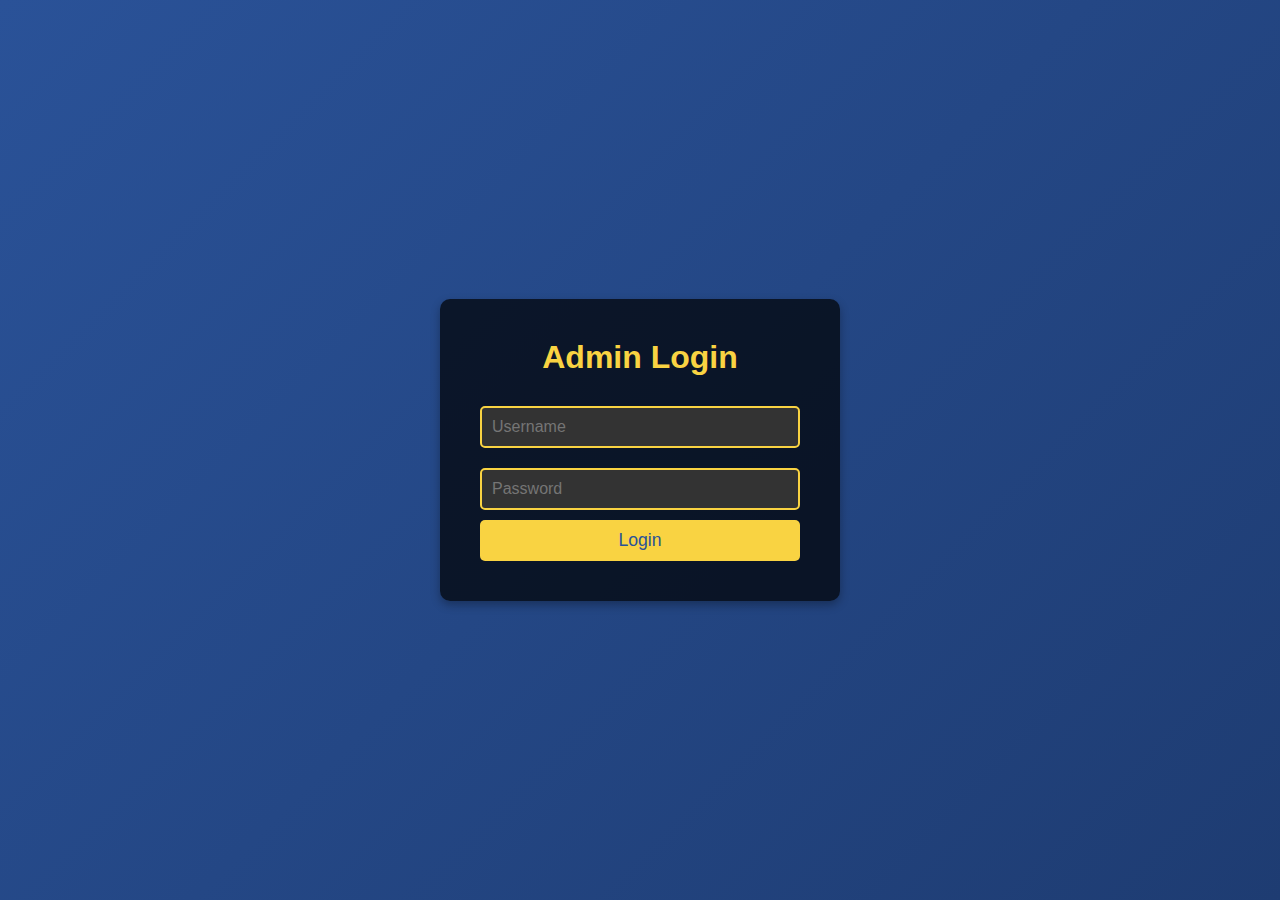
<file: admin-login.html>
<!DOCTYPE html>
<html lang="en">
<head>
    <meta charset="UTF-8">
    <meta name="viewport" content="width=device-width, initial-scale=1.0">
    <title>Admin Login - RobuxElite</title>
    <link rel="stylesheet" href="admin-login.css">
    <script src="admin-login.js" defer></script>
</head>
<body>
    <div class="login-container">
        <div class="login-form">
            <h2>Admin Login</h2>
            <form id="login-form">
                <input type="text" id="username" placeholder="Username" required>
                <input type="password" id="password" placeholder="Password" required>
                <button type="submit" class="btn">Login</button>
            </form>
            <p id="error-message" class="error-message">Invalid credentials. Try again.</p>
        </div>
    </div>
</body>
</html>
</file>
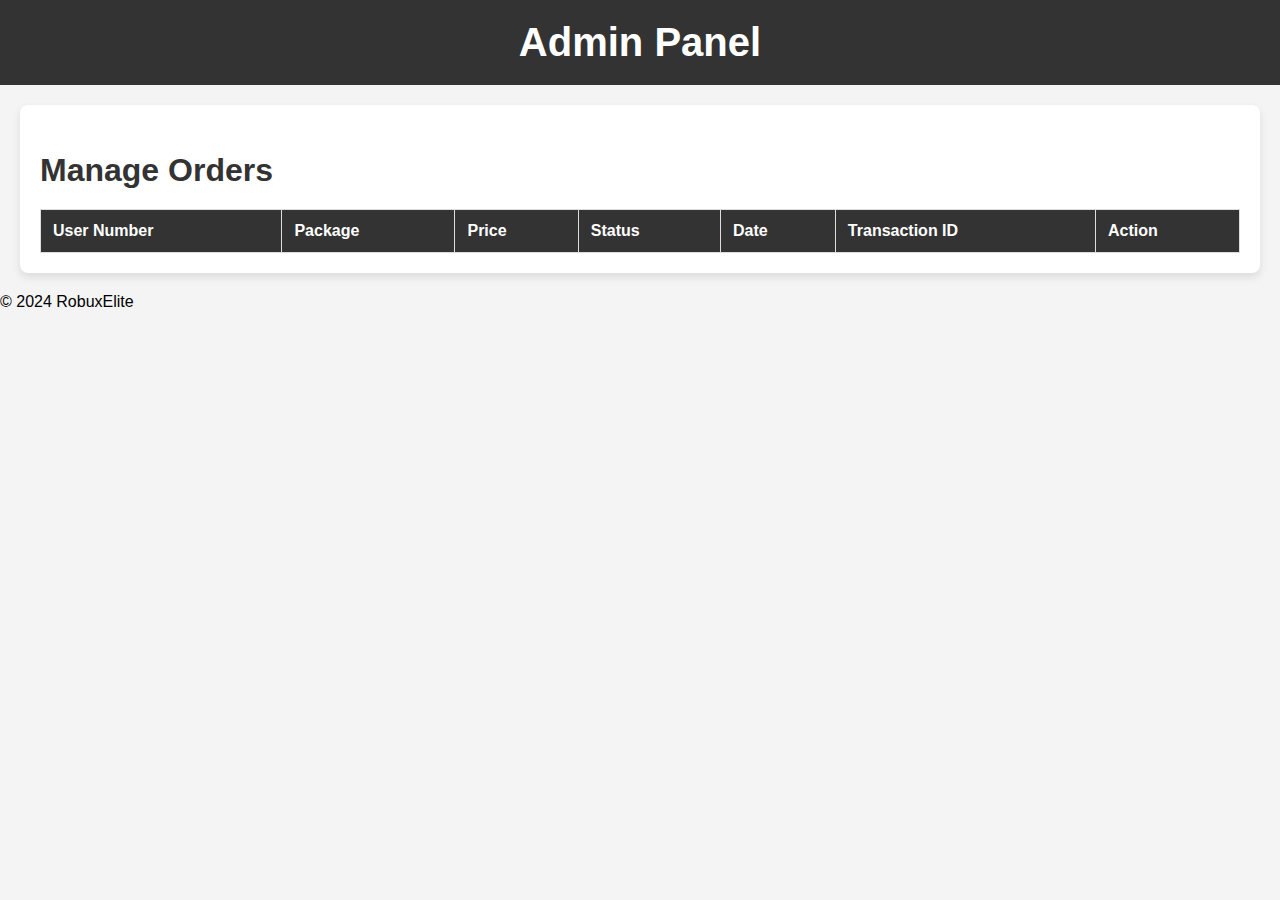
<file: admin-panel.html>
<!DOCTYPE html>
<html lang="en">
<head>
    <meta charset="UTF-8">
    <meta name="viewport" content="width=device-width, initial-scale=1.0">
    <title>Admin Panel - Manage Orders</title>
    <link rel="stylesheet" href="admin-styles.css">
    <script src="admin-scripts.js" defer></script>
</head>
<body>
    <header>
        <h1>Admin Panel</h1>
    </header>

    <section id="orders-section">
        <h2>Manage Orders</h2>
        <table>
            <thead>
                <tr>
                    <th>User Number</th>
                    <th>Package</th>
                    <th>Price</th>
                    <th>Status</th>
                    <th>Date</th> <!-- New Date Column -->
                    <th>Transaction ID</th> <!-- Transaction ID Column -->
                    <th>Action</th>
                </tr>
            </thead>
            <tbody id="orders-body">
                <!-- Orders will be injected here -->
            </tbody>
        </table>
    </section>

    <footer>
        <p>&copy; 2024 RobuxElite</p>
    </footer>
</body>
</html>
</file>
<file: admin-login.css>
/* Global Styles */
* {
    margin: 0;
    padding: 0;
    box-sizing: border-box;
}

body {
    font-family: 'Arial', sans-serif;
    background: linear-gradient(135deg, #2a5298, #1e3c72);
    display: flex;
    justify-content: center;
    align-items: center;
    height: 100vh;
    color: white;
}

/* Login Container */
.login-container {
    display: flex;
    justify-content: center;
    align-items: center;
    height: 100%;
}

/* Login Form */
.login-form {
    background: rgba(0, 0, 0, 0.7);
    padding: 40px;
    border-radius: 10px;
    box-shadow: 0 4px 10px rgba(0, 0, 0, 0.3);
    text-align: center;
    width: 100%;
    max-width: 400px;
}

.login-form h2 {
    font-size: 2rem;
    color: #f9d342;
    margin-bottom: 20px;
}

.login-form input {
    width: 100%;
    padding: 10px;
    margin: 10px 0;
    border: 2px solid #f9d342;
    border-radius: 5px;
    background: #333;
    color: white;
    font-size: 1rem;
}

.login-form input:focus {
    border-color: #f9d342;
    outline: none;
}

.login-form .btn {
    width: 100%;
    padding: 10px;
    background: #f9d342;
    color: #2a5298;
    border: none;
    border-radius: 5px;
    font-size: 1.1rem;
    cursor: pointer;
    transition: background-color 0.3s ease;
}

.login-form .btn:hover {
    background-color: #e0be30;
}

/* Error Message */
.error-message {
    color: red;
    font-size: 1rem;
    margin-top: 15px;
    display: none;
}

/* Responsive Styles */
@media (max-width: 768px) {
    .login-form {
        width: 90%;
        padding: 30px;
    }
}
</file>
<file: admin-styles.css>
/* Global Styles */
body {
    font-family: Arial, sans-serif;
    background-color: #f4f4f4;
    margin: 0;
    padding: 0;
}

header {
    background-color: #333;
    color: #fff;
    text-align: center;
    padding: 20px;
}

header h1 {
    margin: 0;
    font-size: 2.5rem;
}

/* Admin Panel Container */
#orders-section {
    padding: 20px;
    max-width: 1200px;
    margin: 20px auto;
    background-color: #fff;
    border-radius: 8px;
    box-shadow: 0 4px 8px rgba(0, 0, 0, 0.1);
}

#orders-section h2 {
    font-size: 2rem;
    color: #333;
    margin-bottom: 20px;
}

/* Orders Table */
table {
    width: 100%;
    border-collapse: collapse;
}

th, td {
    padding: 12px;
    text-align: left;
    border: 1px solid #ddd;
}

th {
    background-color: #333;
    color: #fff;
}

td {
    background-color: #fafafa;
}

/* Status Styling */
.status {
    font-weight: bold;
    padding: 4px 8px;
    border-radius: 5px;
    text-transform: capitalize;
}

.status.pending {
    background-color: #f39c12;
    color: #fff;
}

.status.paid {
    background-color: #2ecc71;
    color: #fff;
}

.status.rejected {
    background-color: #e74c3c;
    color: #fff;
}

/* Button Styles */
button {
    padding: 8px 16px;
    border-radius: 5px;
    font-size: 1rem;
    cursor: pointer;
    transition: background 0.3s;
    margin-right: 10px;
}

/* Approve Button */
.approve-btn {
    background-color: #2ecc71;
    color: #fff;
}

.approve-btn:hover {
    background-color: #27ae60;
}

/* Reject Button */
.reject-btn {
    background-color: #e74c3c;
    color: #fff;
}

.reject-btn:hover {
    background-color: #c0392b;
}

/* Reset Button */
.reset-btn {
    background-color: #e67e22;
    color: #fff;
    border: none;
    border-radius: 5px;
    padding: 8px 16px;
    cursor: pointer;
    transition: background 0.3s;
}

.reset-btn:hover {
    background-color: #d35400;
}

.reset-btn:disabled {
    background-color: #bdc3c7;
    cursor: not-allowed;
}

/* Disabled Button Styles */
button:disabled {
    cursor: not-allowed;
    opacity: 0.6;
}

/* Responsive Design for Small Screens */
@media (max-width: 768px) {
    #orders-section {
        padding: 10px;
    }

    table {
        font-size: 14px;
    }

    th, td {
        padding: 8px;
    }

    button {
        padding: 6px 12px;
        font-size: 0.9rem;
    }
}
</file>
